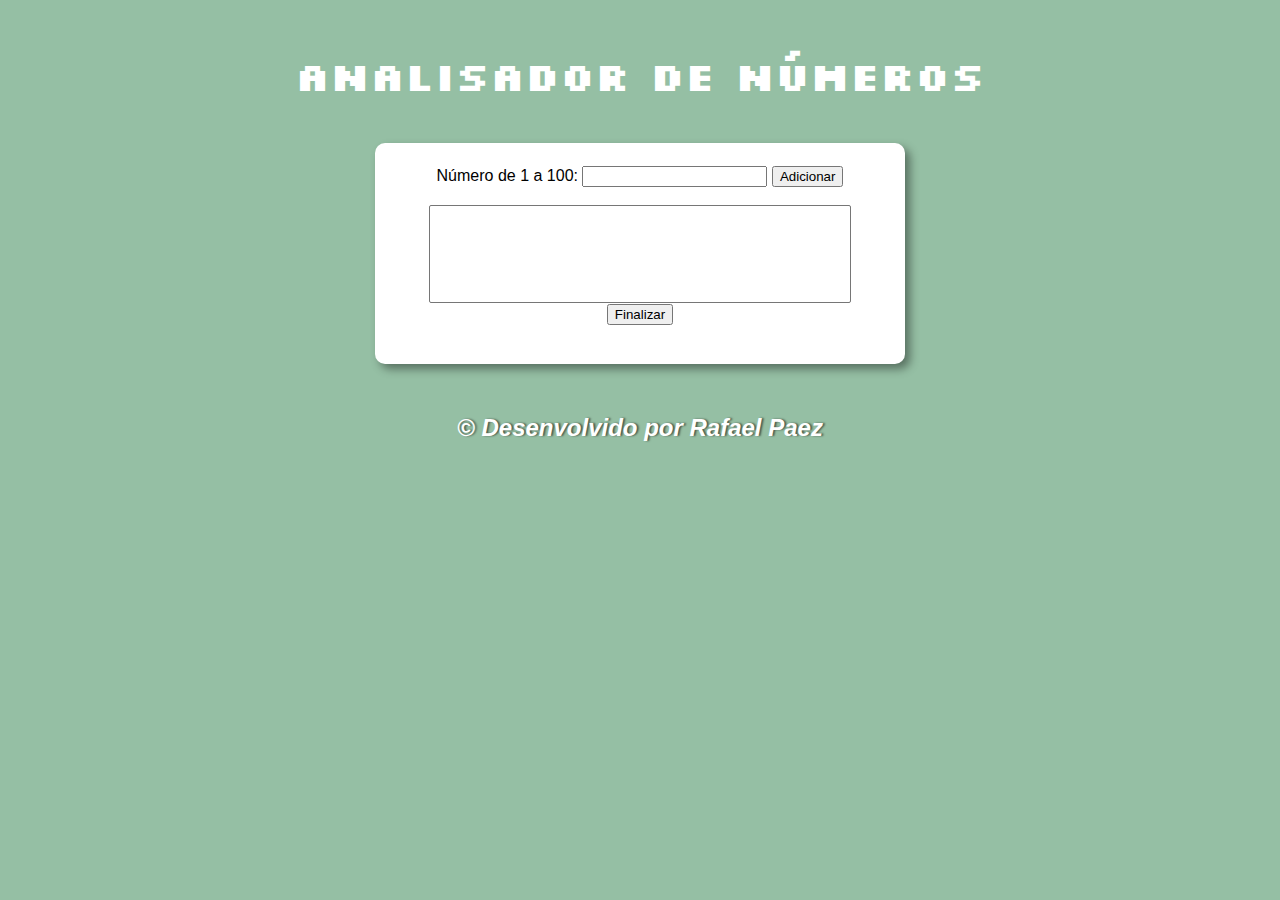
<file: exercicios/aula016-rex/index.html>
<!DOCTYPE html>
<html lang="pt-br">
<head>
    <meta charset="UTF-8">
    <meta name="viewport" content="width=device-width, initial-scale=1.0">
    <title></title>
    <link rel="stylesheet" href="estilos/style.css">
    <script src="javascript/javascript.js" defer></script>
</head>
<body>
    <header>
        <h1>Analisador de números</h1>
    </header>
    <section>
        <div>
            <label for="fnum">Número de 1 a 100: </label>
            <input type="number" name="fnum" id="fnum" required>
            <input type="button" value="Adicionar" onclick="adicionar()">
            <br><br><select name="flista" id="flista" size="6"></select>
            <input type="button" value="Finalizar" onclick="finalizar()">
        </div>
        <div id="res">
            
        </div>
    </section>
    <footer>
        <h2>&copy; Desenvolvido por Rafael Paez</h2>
    </footer>
</body>
</html>
</file>
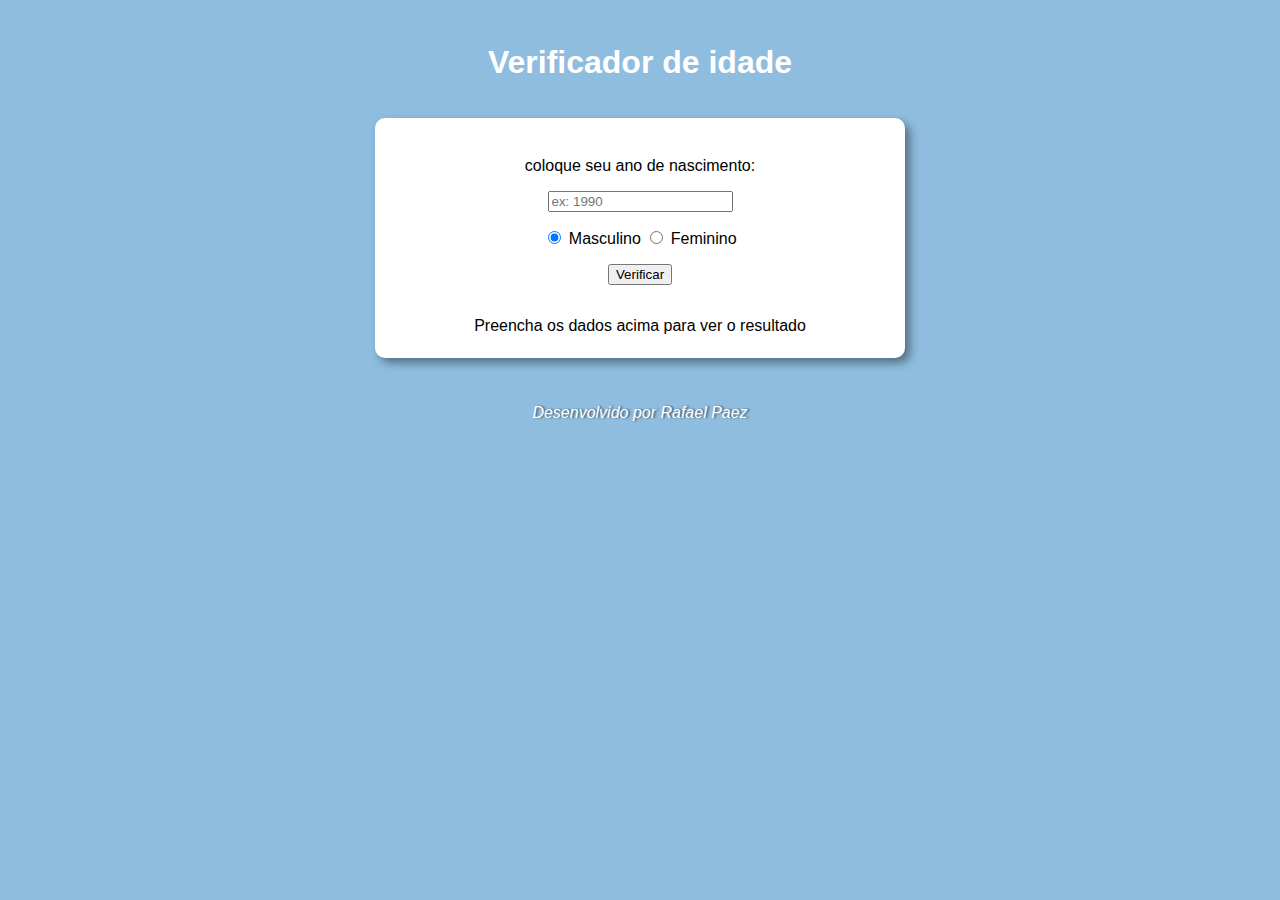
<file: exercicios/aula12ex/ex15/index.html>
<!DOCTYPE html>
<html lang="pt-br">
<head>
    <meta charset="UTF-8">
    <meta name="viewport" content="width=device-width, initial-scale=1.0">
    <title>Verificador de idade</title>
    <link rel="stylesheet" href="estilos/style.css">
</head>
<body>
    <header>
        <h1>Verificador de idade</h1>
    </header>  
    <section>
        <div class="formu">
            <label for="txtano"><p>coloque seu ano de nascimento:</p><label>
            <input type="number" name="txtano" id="txtano" placeholder="ex: 1990" min="0" required>
            <p>
                <input type="radio" name="radsex" id="masc" checked>
                <label for="masc">Masculino</label>
                <input type="radio" name="radsex" id="fem">
                <label for="fem">Feminino</label>
            </p>
            <p>
                <input type="button" value="Verificar" onclick="verificar()">
            </p>
        </div>
        <div id="res">
            Preencha os dados acima para ver o resultado
        </div>
    </section>
    <footer>
        <p>Desenvolvido por Rafael Paez</p>
    </footer>
    <script src="javascript/script.js"></script>
</body>
</html>
</file>
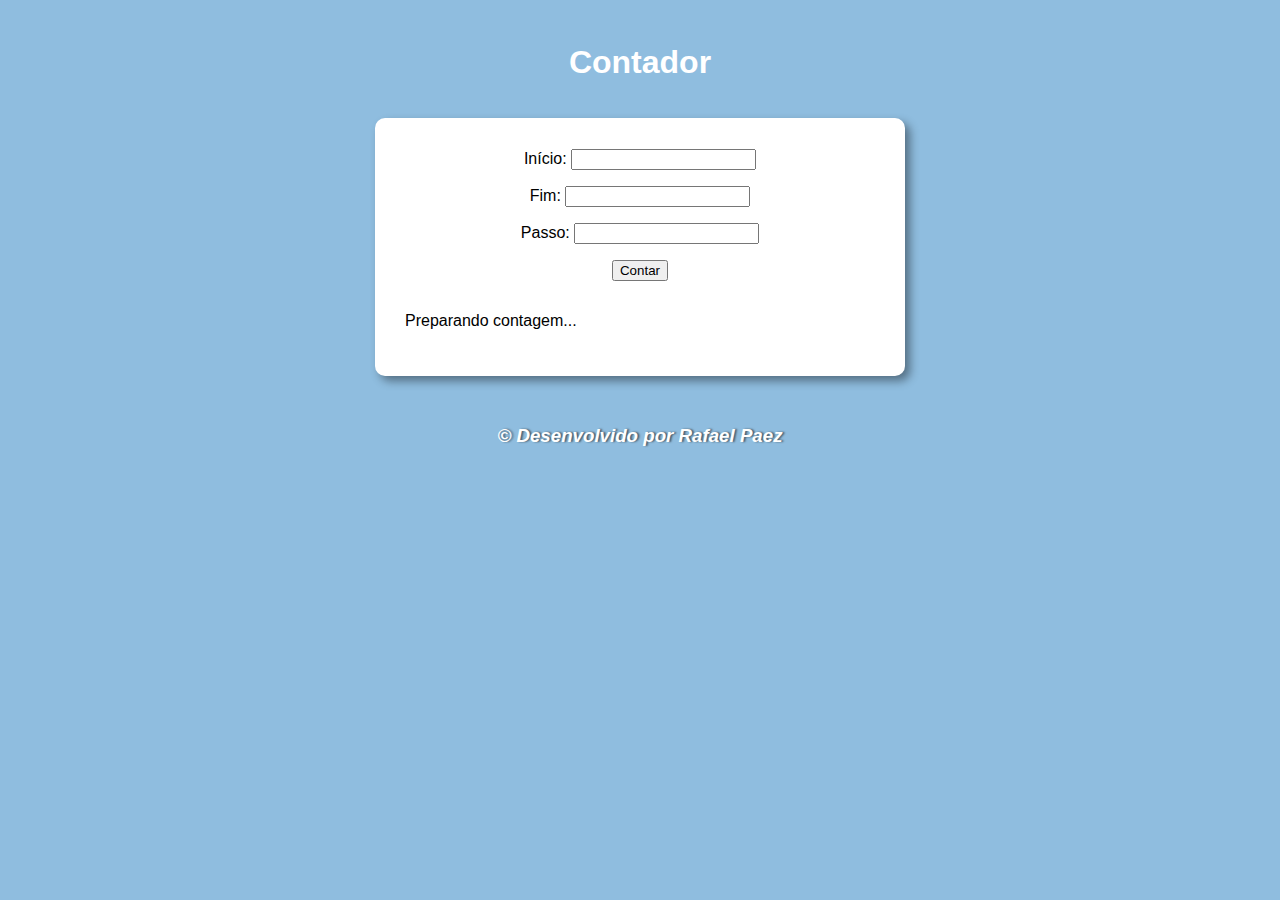
<file: exercicios/aula14-Rex/ex016/index.html>
<!DOCTYPE html>
<html lang="pt-br">
<head>
    <meta charset="UTF-8">
    <meta name="viewport" content="width=device-width, initial-scale=1.0">
    <title>Contador</title>
    <link rel="stylesheet" href="estilos/style.css">
</head>
<body>
    <header>
        <h1>Contador</h1>
    </header>
    <section>
        <p>Início: <input type="number" id="inicio"></p>
        <p>Fim: <input type="number" id="fim"></p>
        <p>Passo: <input type="number" id="passo"></p>
        <input type="button" value="Contar" onclick="contador()">
        <div id="res">
            <p>Preparando contagem...</p>
        </div>
    </section>
    <footer>
        <h3>&copy; Desenvolvido por Rafael Paez</h3>
    </footer>
    <script src="script.js" defer></script>
</body>
</html>
</file>
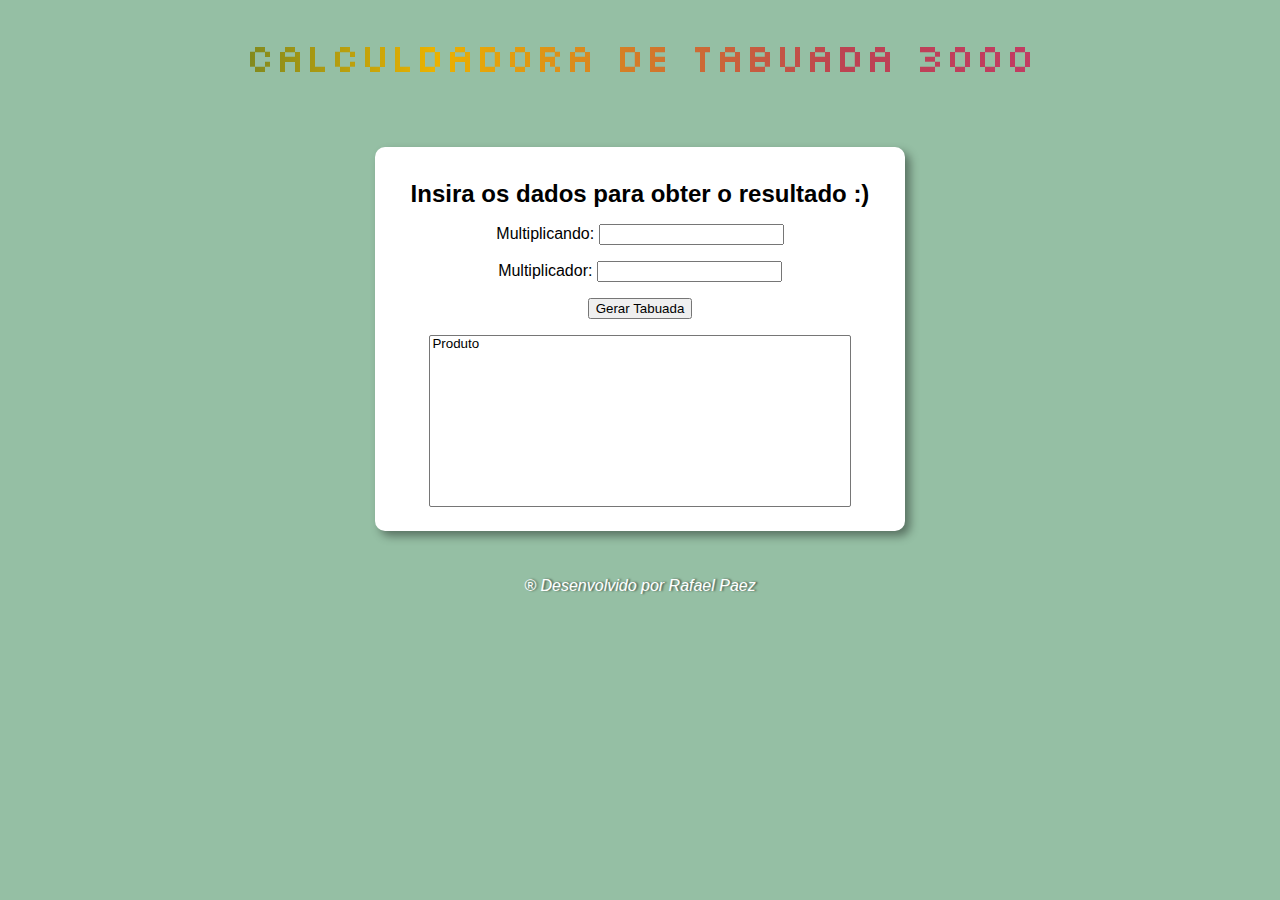
<file: exercicios/aula14-Rex/ex017/index.html>
<!DOCTYPE html>
<html lang="pt-br">
<head>
    <meta charset="UTF-8">
    <meta name="viewport" content="width=device-width, initial-scale=1.0">
    <title>Tabuada</title>
    <link rel="stylesheet" href="estilos/style.css">
</head>
<body>
    <header>
        <div class="texto">Calculdadora de Tabuada 3000 </div>
    </header>  
    <section>
        <div>
            <h2>Insira os dados para obter o resultado :)</h2>
            <p>
                <label for="txtn">Multiplicando:</label> <input type="number" name="num" id="txtn" value="gerar tabuada" required>
            </p>
            <p>
                <label for="txtx">Multiplicador:</label>
                <input type="number" name="txtx" id="txtx" required>
            </p>
            <input type="button" value="Gerar Tabuada" onclick="tabuada()"/>
        </div>
        <div id="res">
            <select name="tabuada" id="seltab" size="10">
                <option value="">Produto</option>
            </select>
        </div>
    </section>
    <footer>
        <p> &#174 Desenvolvido por Rafael Paez</p>
    </footer>
    <script src="javascript/scripts.js"></script>
</body>
</html>
</file>
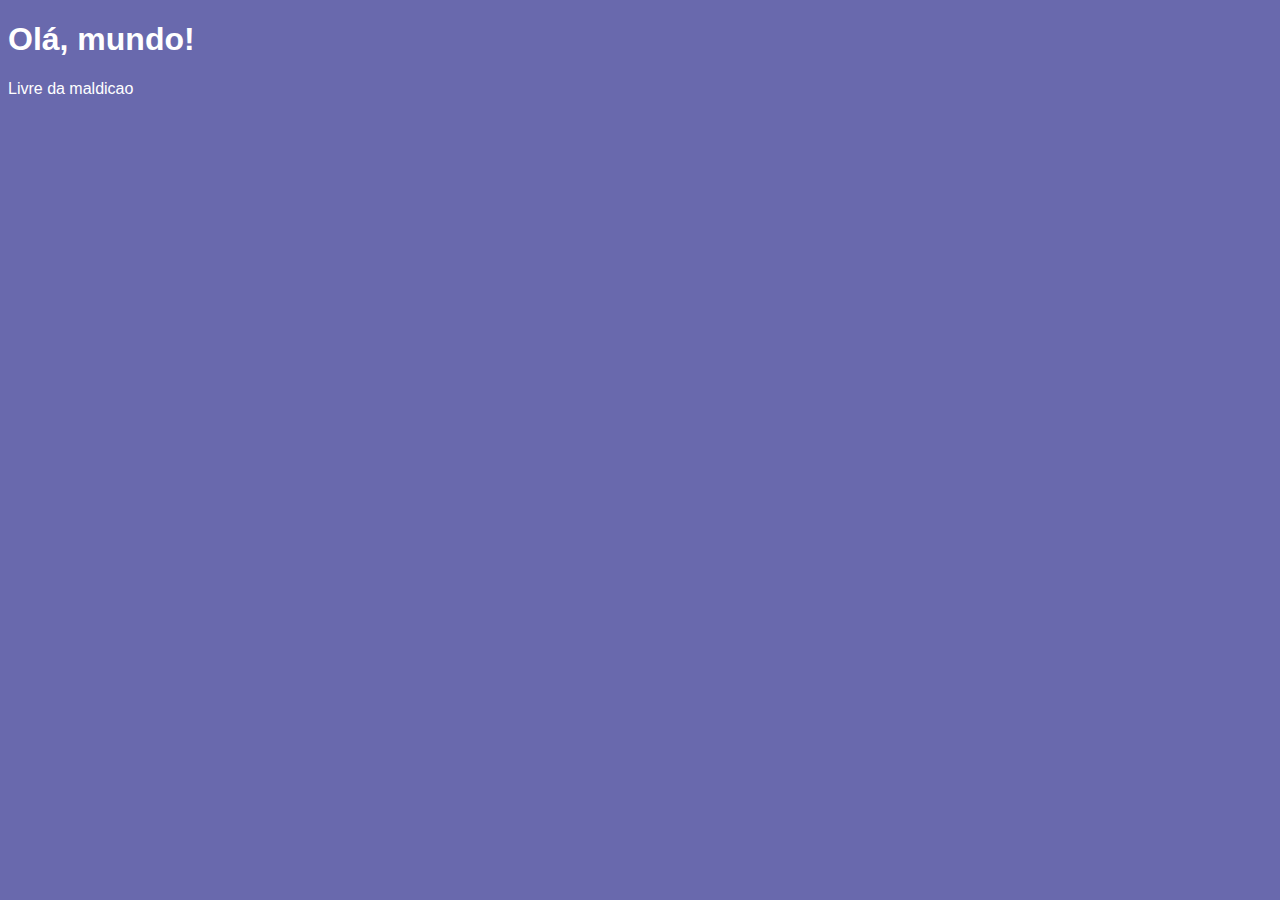
<file: exercicios/Aula004/ex001.html>
<!DOCTYPE html>
<html lang="pt-br">
<head>
    <meta charset="UTF-8">
    <meta name="viewport" content="width=device-width, initial-scale=1.0">
    <title>Javascript</title>
    <link rel="stylesheet" href="estilos/style.css">
</head>
<body>
    <h1>Olá, mundo!</h1>
    <p>Livre da maldicao</p>
    <script>
        /* */
        window.alert('Olá, Mundo!'); // serve para escrever algo
        window.confirm('Está gostando de JS?') // Caixa com sim e nao
        window.prompt('Qual seu nome?')// Pergunta seu nome
    </script>
     
</body>
</html>
</file>
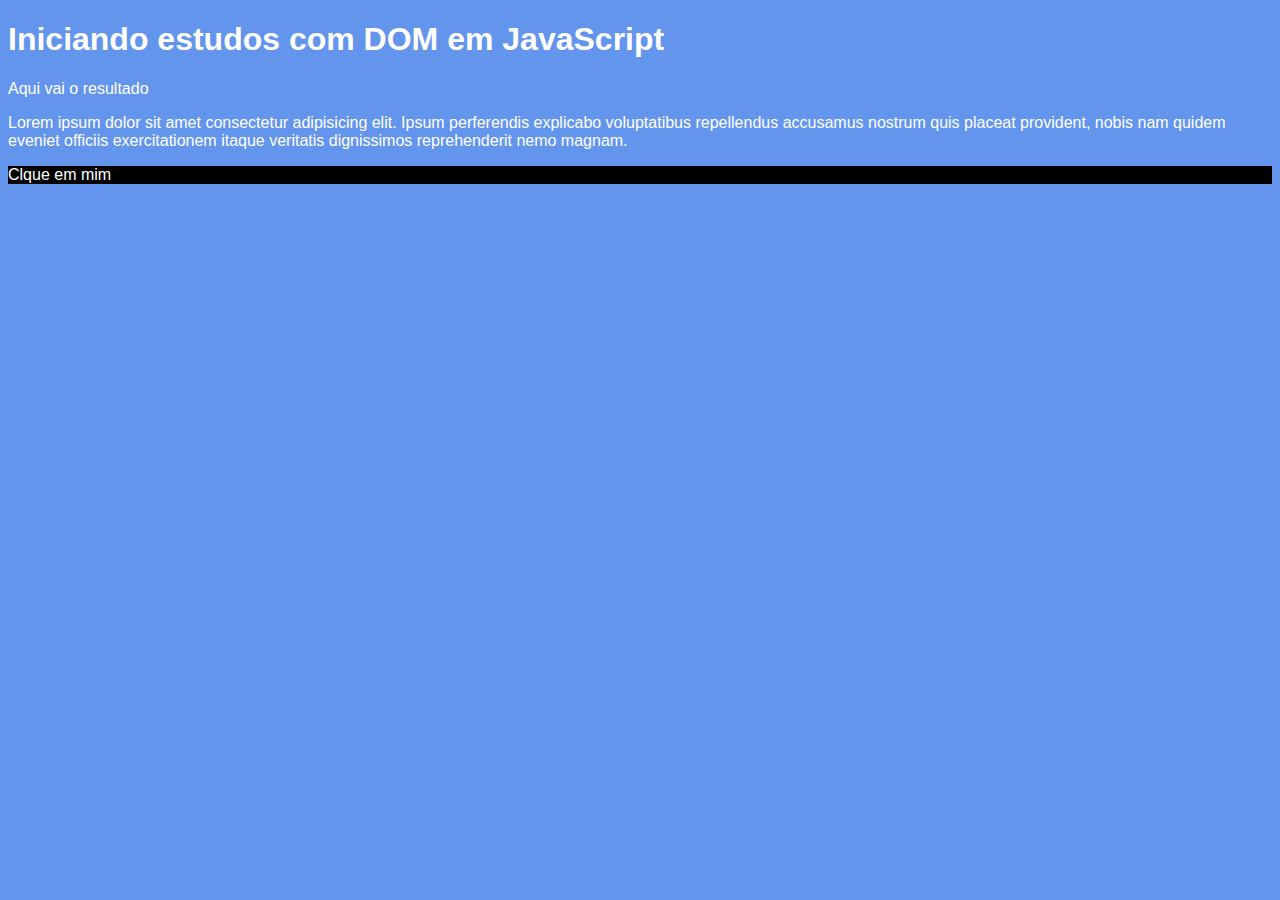
<file: exercicios/aula009/ex005.html>
<!DOCTYPE html>
<html lang="pt-br">
<head>
    <meta charset="UTF-8">
    <meta name="viewport" content="width=device-width, initial-scale=1.0">
    <title>Document</title>
    <link rel="stylesheet" href="estilos/style.css">
</head>
<body>
    <h1>Iniciando estudos com <strong>DOM</strong> em JavaScript</h1>
    <p>Aqui vai o resultado</p>
    <p>Lorem ipsum dolor sit amet consectetur adipisicing elit. Ipsum perferendis explicabo voluptatibus repellendus accusamus nostrum quis placeat provident, nobis nam quidem eveniet officiis exercitationem itaque veritatis dignissimos reprehenderit nemo magnam.</p>
    <div class="msg">Clque em mim</div>

    <script>
        var d = document.querySelector('div.msg')
        d.style.background = 'black'
         
    </script>
</body>
</html>
</file>
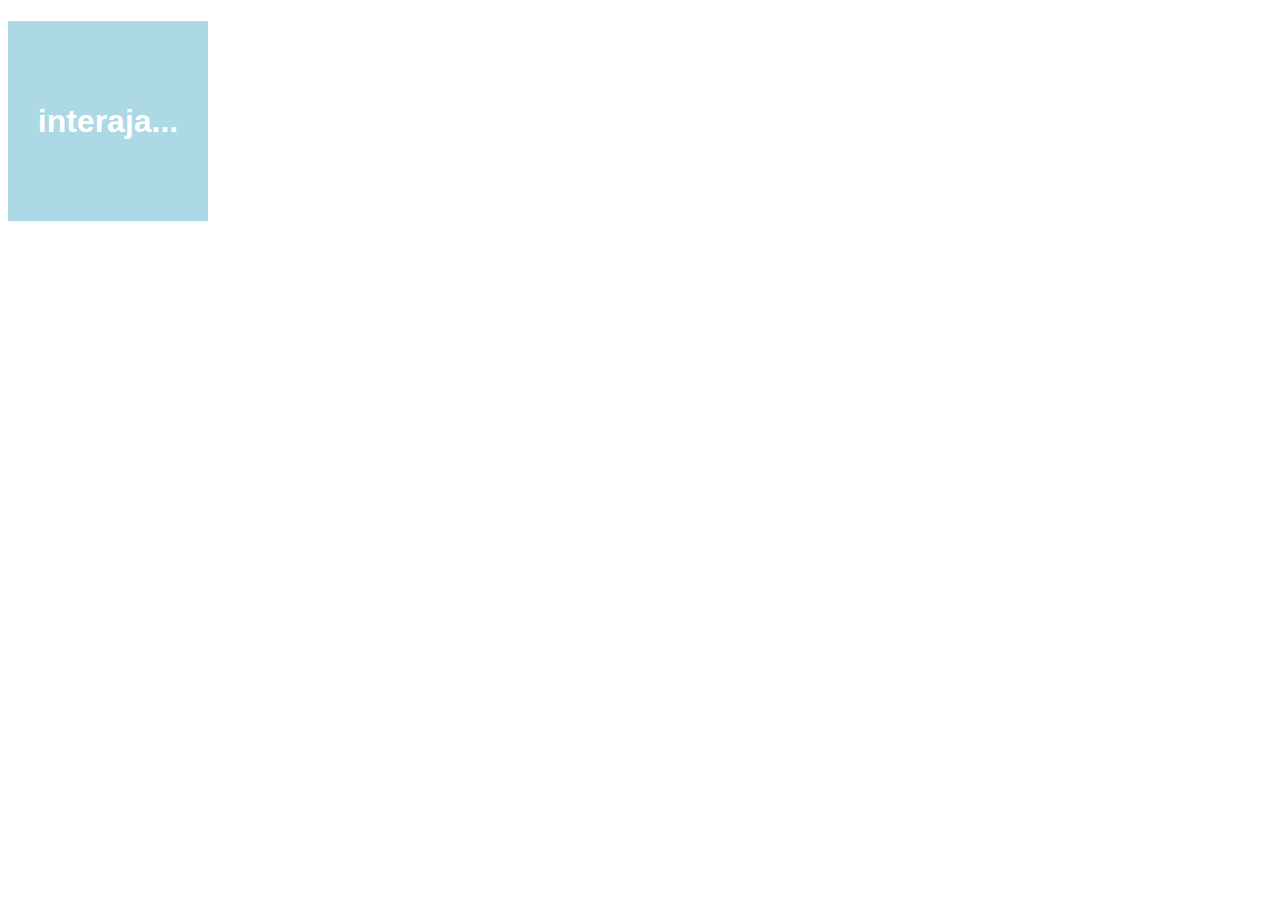
<file: exercicios/aula010/ex006.html>
<!DOCTYPE html>
<html lang="pt-br">
<head>
    <meta charset="UTF-8">
    <meta name="viewport" content="width=device-width, initial-scale=1.0">
    <title>Document</title>
    <style>
        div#area {
            background: lightblue;
            color: white;
            font-family: Arial, Helvetica, sans-serif;
            width: 200px;
            height: 200px;
            line-height: 200px;
            text-align: center;
        } 
    </style>
</head>
<body>
    <div id="area">
        <h1>interaja...</h1>
    </div>

    <script>
        var a = document.getElementById('area')
        a.addEventListener('click', clicar)
        a.addEventListener('mouseenter', entrar)
        a.addEventListener('mouseout', sair)
        function clicar() {
            a.innerText = 'clicou!'
            a.style.background= 'purple'
        }
        function entrar() {
            a.innerText = 'Entrou!'
        }

        function sair() {
            a.innerText = 'Saiu!'
        }


    </script>
</body>
</html>
</file>
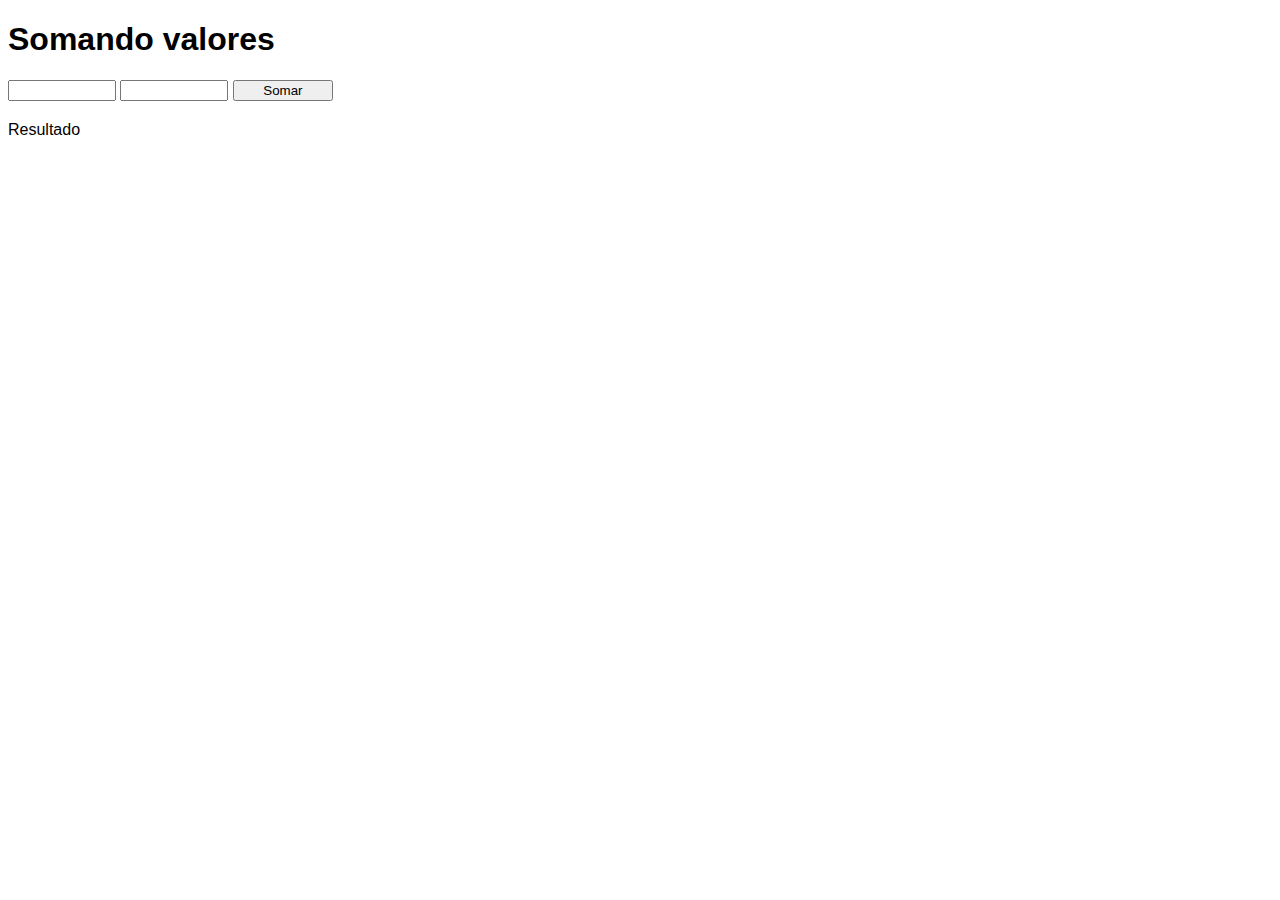
<file: exercicios/aula010/ex007.html>
<!DOCTYPE html>
<html lang="pt-br">
<head>
    <meta charset="UTF-8">
    <meta name="viewport" content="width=device-width, initial-scale=1.0">
    <title>Document</title>
    <style>
        body {
            font-family: Arial, Helvetica, sans-serif;
        }

        input {
            font: normal, 0.5em, arial;
            width: 100px;
        }

        div#resultado > p {
            margin-top: 20px;
        }
    </style>
</head>
<body>
    <h1>Somando valores</h1>
    <input type="number" name="txtn1" id="txtn1">
   <input type="number" name="txtn2" id="txtn2">
   <input type="button" value="Somar" onclick="somar()">
   <div id="resultado"><p>Resultado</p></div>


   <script>
        function somar() {
            var tn1 = window.document.getElementById('txtn1')
            var tn2 = window.document.getElementById('txtn2')
            var resultado = window.document.getElementById('resultado')
            var n1 = Number(tn1.value)
            var n2 = Number(tn2.value)
            s = n1 + n2
            resultado.innerHTML = `A soma entre ${n1} e ${n2} é igual a ${s}`
        }
   </script>
</body>
</html>
</file>
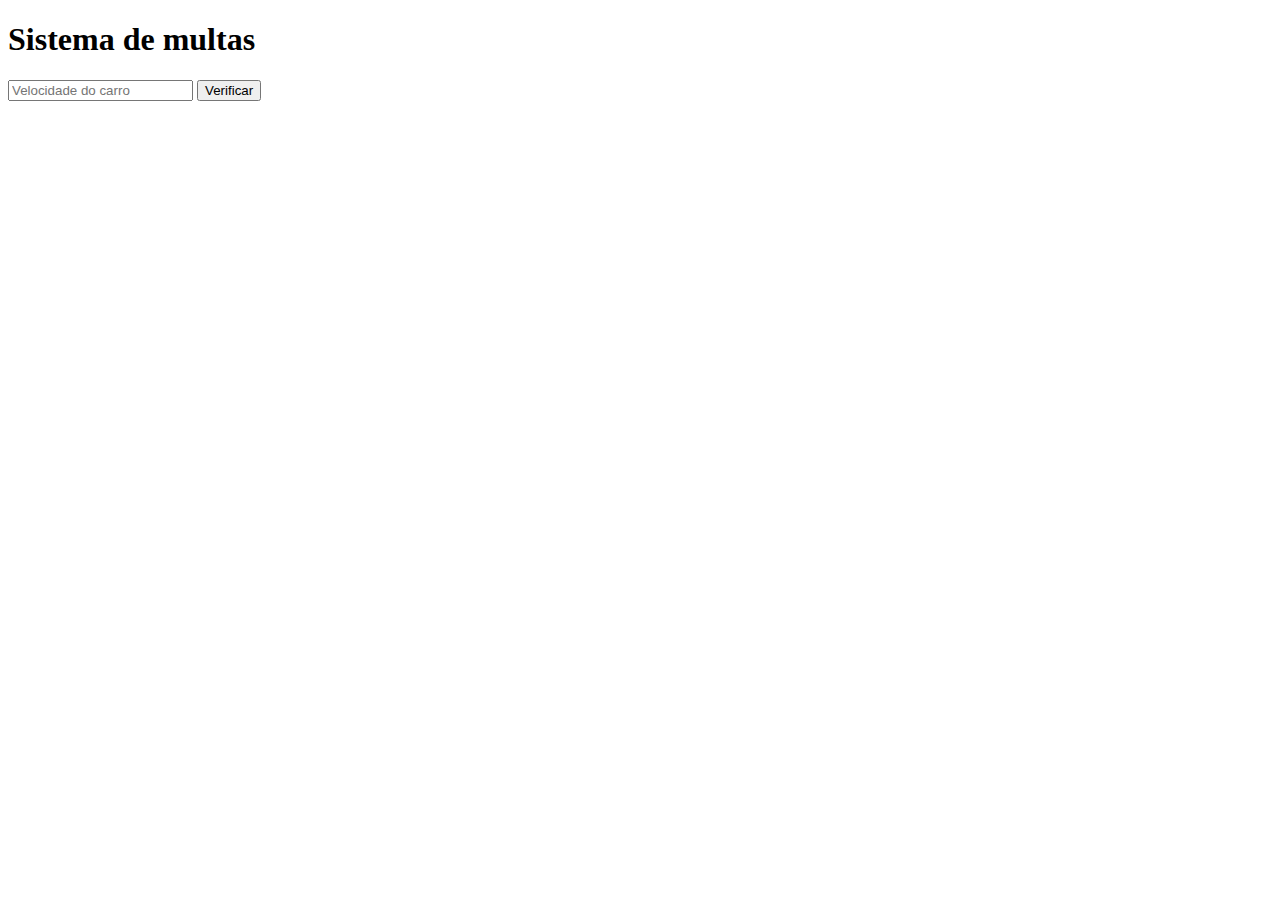
<file: exercicios/aula011/ex010.html>
<!DOCTYPE html>
<html lang="pt-br">
<head>
    <meta charset="UTF-8">
    <meta name="viewport" content="width=device-width, initial-scale=1.0">
    <title>Detran</title>
</head>
<body>
    <h1>Sistema de multas</h1>
    <input type="number" name="txtvel" id="textvel" placeholder="Velocidade do carro">
    <input type="button" value="Verificar" onclick="calcular()">
    <div class="res"></div>
    <script>
        function calcular() {
            var txtvel = window.document.querySelector('input#textvel')
            var res = window.document.querySelector('div.res')
            var vel = Number(txtvel.value)
            res.innerHTML = `<p>Sua velocidade atual e de ${vel} km/h</p>`
            if (vel > 60) {
                res.innerHTML += `Você foi multado por excesso de velocidade!`
            } else {
                res.innerHTML += `Você está dentro do limite de velocidade!`
            }
            res.innerHTML += `<p>Dirija sempre com cinto de segurança</p>`
        }
    </script>
</body>
</html>
</file>
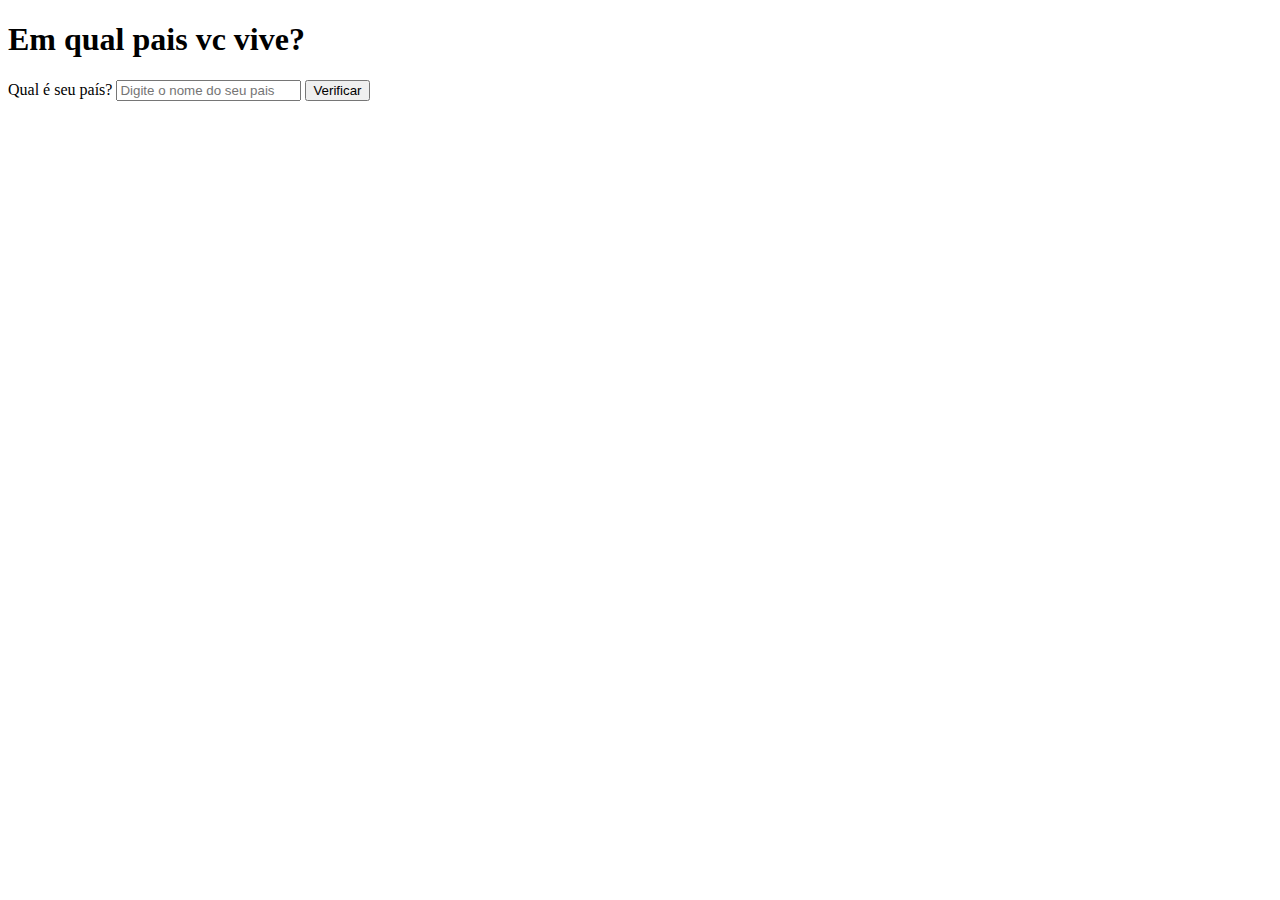
<file: exercicios/aula011/ex011.html>
<!DOCTYPE html>
<html lang="pt-br">
<head>
    <meta charset="UTF-8">
    <meta name="viewport" content="width=device-width, initial-scale=1.0">
    <title>Detector de estrangeiros</title>
</head>
<body>
    <h1>Em qual pais vc vive?</h1>
    <label for="pais">Qual é seu país?</label>
    <input type="text" name="pais" id="pais" placeholder="Digite o nome do seu pais">
    <input type="button" value="Verificar" onclick="verificar()">
    <div class="res"></div>
    <script>
        res.innerHTML += `<p>Você vive ${pais}</p>`
        function verificar() {
            var pais = window.document.querySelector('input#pais')
            var res = window.document.querySelector('div.res')
            var pais = pais.value
            res.innerHTML = `<p>Você mora no(a) ${pais}</p>`
            if (pais == 'Brasil') {
                res.innerHTML += `Você é brasileiro!`
            } else {
                res.innerHTML += `Você é estrangeiro!`
            }
        }
    </script>
</body>
</html>
</file>
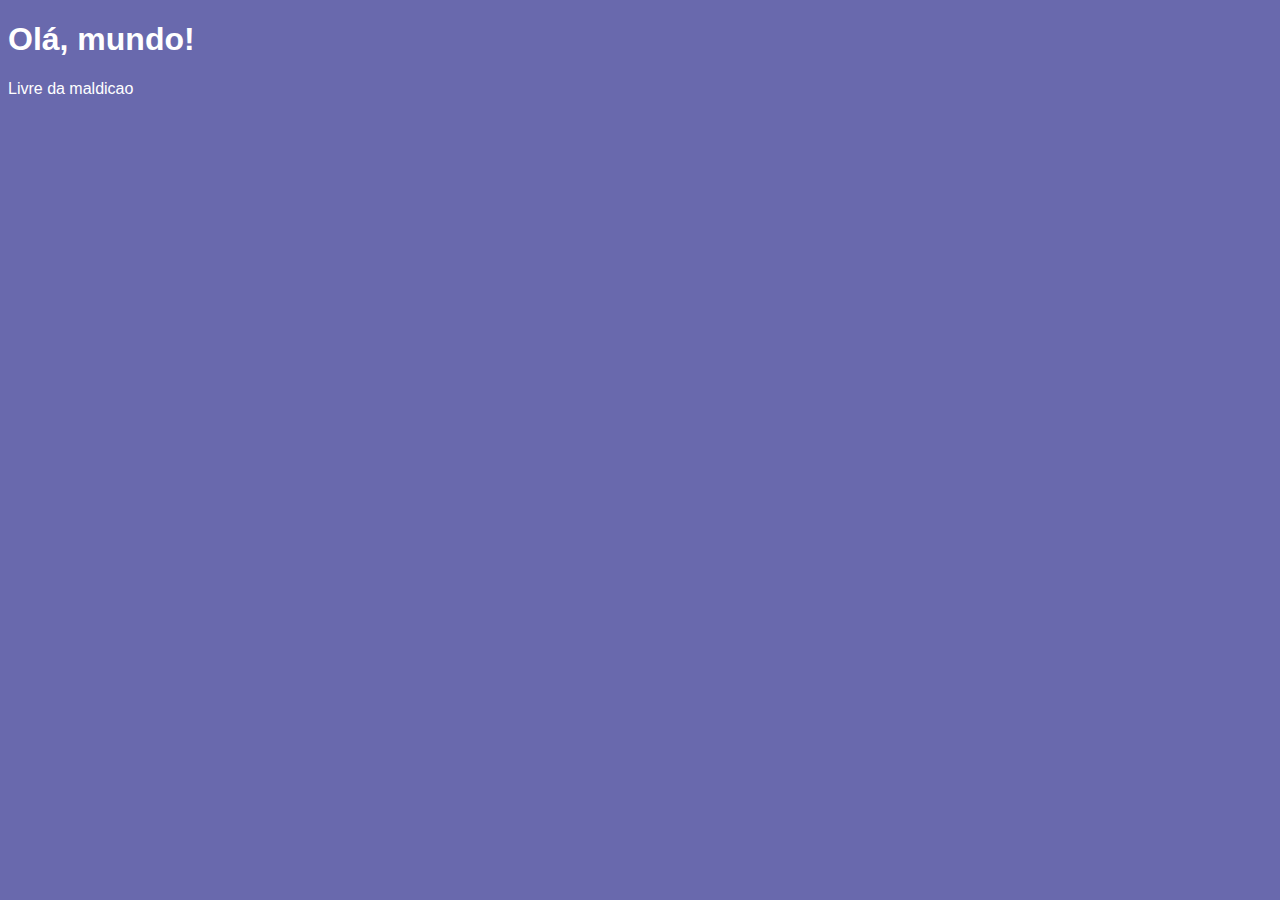
<file: exercicios/aula06/ex002.html>
<!DOCTYPE html>
<html lang="pt-br">
<head>
    <meta charset="UTF-8">
    <meta name="viewport" content="width=device-width, initial-scale=1.0">
    <title>Javascript</title>
    <link rel="stylesheet" href="estilos/style.css">
</head>
<body>
    <h1>Olá, mundo!</h1>
    <p>Livre da maldicao</p>
    <script>
        var nome = prompt('Qual seu nome?')// Pergunta seu nome
        window.alert('E um grande prazer te ver de volta, ' + nome) //concatenacao
    </script>
     
</body>
</html>
</file>
<file: exercicios/aula016-rex/estilos/style.css>
@charset "utf-8";
@import url('https://fonts.googleapis.com/css2?family=Silkscreen:wght@400;700&display=swap');

/* {
    margin: 0;
    padding: 0;
    box-sizing: border-box;

    #47A492
    #EBB200
    #FFF8EE
} */

body {
    font-family: Arial, sans-serif;
    background-color: #95BFA4;
}


header {
    color: white;
    padding: 15px;
    text-align: center;
}

header > h1 {
    font-family: 'Silkscreen', Arial, Helvetica, sans-serif;
    font-size: 2.5em;
}

.texto {
    font-family: 'Silkscreen', sans-serif;
    font-size: 2.5em;
    text-transform: uppercase;
    margin: auto;
    padding-bottom: 50px; 

    background: linear-gradient(to left,#C93275, #BC4352, #EBB200, 
    #025940);
    /* background-size: 400%, 100%; */
    animation: 'degrade' 1s linear infinite alternate;

    -webkit-background-clip: text;
    -webkit-text-fill-color: transparent;
}

@keyframes degrade {
        0%{
            background-position-x: 0%;
        }
        100%{
            background-position-y: 400%;
        }
    }

section {
    display: center;
    align-items: center;
    justify-content: center;

    background: white;
    border-radius: 10px;
    padding: 15px;
    width: 500px;
    margin: auto;
    text-align: center;
    box-shadow: 5px 5px 10px hsla(0, 0%, 0%, 0.411);
}

section > div >  h2 {
    margin: 10px;
    text-align: center;
}

div {
    text-align: center;
    padding: 8px;
}

select {
    width: 87%;
}

footer {
    font-style: italic;
    padding: 10px;
    margin: 20px;
    text-align: center;
    color: white;
    text-shadow: 2px 0px 2px rgba(0, 0, 0, 0.534);
}
</file>
<file: exercicios/aula12ex/ex15/estilos/style.css>
@charset "utf-8";

/* {
    margin: 0;
    padding: 0;
    box-sizing: border-box;
} */

body {
    font-family: Arial, sans-serif;
    background-color: #8FBDDF;
}


header {
    color: white;
    padding: 15px;
    text-align: center;
}

section {
    background: white;
    border-radius: 10px;
    padding: 15px;
    width: 500px;
    margin: auto;
    text-align: center;
    box-shadow: 5px 5px 10px rgba(0, 0, 0, 0.411);
}

div {
    text-align: center;
    padding: 8px;
}

img {
    border-radius: 50%;
    width: 150px;
    height: 150px;
  }

footer {
    font-style: italic;
    padding: 10px;
    margin: 20px;
    text-align: center;
    color: white;
    text-shadow: 2px 0px 2px rgba(0, 0, 0, 0.534);
}
</file>
<file: exercicios/aula14-Rex/ex016/estilos/style.css>
@charset "utf-8";

/* {
    margin: 0;
    padding: 0;
    box-sizing: border-box;
} */

body {
    font-family: Arial, sans-serif;
    background-color: #8FBDDF;
}


header {
    color: white;
    padding: 15px;
    text-align: center;
}

section {
    background: white;
    border-radius: 10px;
    padding: 15px;
    width: 500px;
    margin: auto;
    text-align: center;
    box-shadow: 5px 5px 10px rgba(0, 0, 0, 0.411);
}

div {
    text-align: left;
    padding: 8px;
    margin: auto;
    border-radius: 15px;
    width: 500px;
    padding: 15px;
}

img {
    border-radius: 50%;
    width: 150px;
    height: 150px;
  }

footer {
    font-style: italic;
    padding: 10px;
    margin: 20px;
    text-align: center;
    color: white;
    text-shadow: 2px 0px 2px rgba(0, 0, 0, 0.534);
}

p {
    color: black;
}
</file>
<file: exercicios/aula14-Rex/ex017/estilos/style.css>
@charset "utf-8";
@import url('https://fonts.googleapis.com/css2?family=Silkscreen:wght@400;700&display=swap');

/* {
    margin: 0;
    padding: 0;
    box-sizing: border-box;

    #47A492
    #EBB200
    #FFF8EE
} */

body {
    font-family: Arial, sans-serif;
    background-color: #95BFA4;
}


header {
    color: white;
    padding: 15px;
    text-align: center;
}

header > h1 {
    font-family: 'Silkscreen', Arial, Helvetica, sans-serif;
    font-size: 2.5em;
}

.texto {
    font-family: 'Silkscreen', sans-serif;
    font-size: 2.5em;
    text-transform: uppercase;
    margin: auto;
    padding-bottom: 50px; 

    background: linear-gradient(to left,#C93275, #BC4352, #EBB200, 
    #025940);
    /* background-size: 400%, 100%; */
    animation: 'degrade' 1s linear infinite alternate;

    -webkit-background-clip: text;
    -webkit-text-fill-color: transparent;
}

@keyframes degrade {
        0%{
            background-position-x: 0%;
        }
        100%{
            background-position-y: 400%;
        }
    }

section {
    display: center;
    align-items: center;
    justify-content: center;

    background: white;
    border-radius: 10px;
    padding: 15px;
    width: 500px;
    margin: auto;
    text-align: center;
    box-shadow: 5px 5px 10px hsla(0, 0%, 0%, 0.411);
}

section > div >  h2 {
    margin: 10px;
    text-align: center;
}

div {
    text-align: center;
    padding: 8px;
}

select {
    width: 87%;
}

footer {
    font-style: italic;
    padding: 10px;
    margin: 20px;
    text-align: center;
    color: white;
    text-shadow: 2px 0px 2px rgba(0, 0, 0, 0.534);
}
</file>
<file: exercicios/Aula004/estilos/style.css>
body {
    background-color: rgb(105, 105, 173);
    font-family: Arial, Helvetica, sans-serif;
    color: white;
}
</file>
<file: exercicios/aula009/estilos/style.css>
* {
    font-family: Arial, Helvetica, sans-serif;
    color: white;
    background-color: cornflowerblue;
}
</file>
<file: exercicios/aula06/estilos/style.css>
body {
    background-color: rgb(105, 105, 173);
    font-family: Arial, Helvetica, sans-serif;
    color: white;
}
</file>
